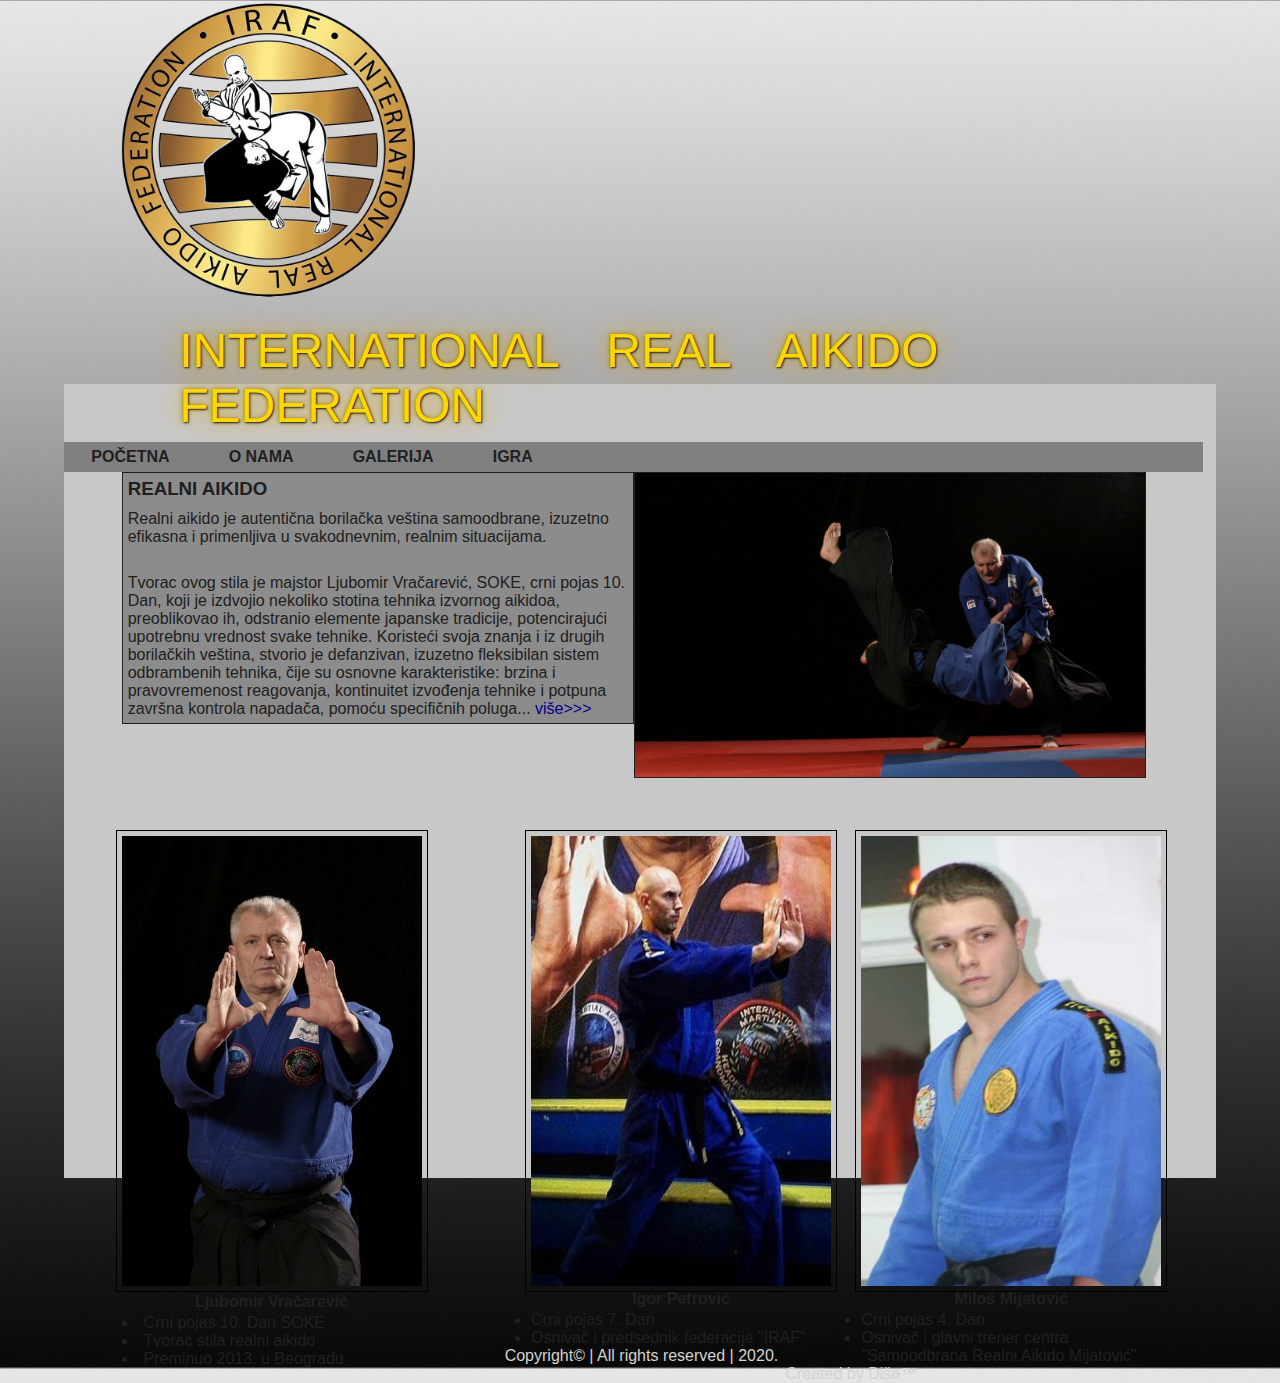
<file: index.html>
<!DOCTYPE html>
<html lang="en">
<head>
    <meta charset="UTF-8">
    <meta name="viewport" content="width=device-width, initial-scale=1.0">
    <title>IRAF</title>
    <link rel="stylesheet" href="index.css">
</head>
<body>
    <header>
        <img src="slike/iraffewd.png" alt="logo" id="i0001">
        <p id="p0001">international real aikido federation</p>
        <div class="cboth"></div>
        <nav id="n0001">
            <a class="a0001" href="index.html">početna</a>
            <a class="a0001" href="aboutus.html">o nama</a>
            <a class="a0001" href="galery.html">galerija</a>
            <a class="a0001" href="stuff.html">igra</a>
        </nav>
    </header>
    <main>
        <article id="ar001">
            <h3 id="h3">
                realni aikido
            </h3>
            <p class="ap01">Realni aikido je autentična borilačka veština samoodbrane, izuzetno efikasna i primenljiva u svakodnevnim, realnim situacijama.
            </p>
            <br>
            <p class="ap01">
            Tvorac ovog stila je majstor Ljubomir Vračarević, SOKE, crni pojas 10. Dan, koji je izdvojio nekoliko stotina tehnika izvornog aikidoa, preoblikovao ih, odstranio elemente japanske tradicije, potencirajući upotrebnu vrednost svake tehnike. Koristeći svoja znanja i iz drugih borilačkih veština, stvorio je defanzivan, izuzetno fleksibilan sistem odbrambenih tehnika, čije su osnovne karakteristike: brzina i pravovremenost reagovanja, kontinuitet izvođenja tehnike i potpuna završna kontrola napadača, pomoću specifičnih poluga... <a id="a0002" href="aboutus.html">više>>></a>
            </p>
        </article>
        <div>
            <img src="slike/ljuba1.jpg" alt="ljuba" id="ljuba">
        </div>
        <div class="cboth"></div>
        <section id="s001">
            <img src="slike/ljuba2.jpg" alt="majstor ljuba">
            <ul>
                <li class="li001">
                    <b>Ljubomir Vračarević</b>
                </li>
                <li>
                    Crni pojas 10. Dan SOKE
                </li>
                <li>
                    Tvorac stila realni aikido
                </li>
                <li>
                    Preminuo 2013. u Beogradu
                </li>
            </ul>
        </section>
        <section id="s002">
            <img src="slike/igor.jpg" alt="igor">
            <ul>
                <li class="li001">
                    <b>
                        Igor Petrović
                    </b>
                </li>
                <li>
                    Crni pojas 7. Dan
                </li>
                <li>
                    Osnivač i predsednik federacije "IRAF"
                </li>
            </ul>
        </section>
        <section id="s003">
            <img src="slike/mijat.jpg">
            <ul>
                <li class="li001">
                    <b>Miloš Mijatović</b>
                </li>
                <li>
                    Crni pojas 4. Dan
                </li>
                <li>
                    Osnivač i glavni trener centra <br> "Samoodbrana Realni Aikido Mijatović"
                </li>
            </ul>
        </section>
    </main>
    <footer>
        <p>Copyright&copy; | All rights reserved | 2020. </p> <p>Created by Diša&trade;</p>
    </footer>
</body>
</html>
</file>
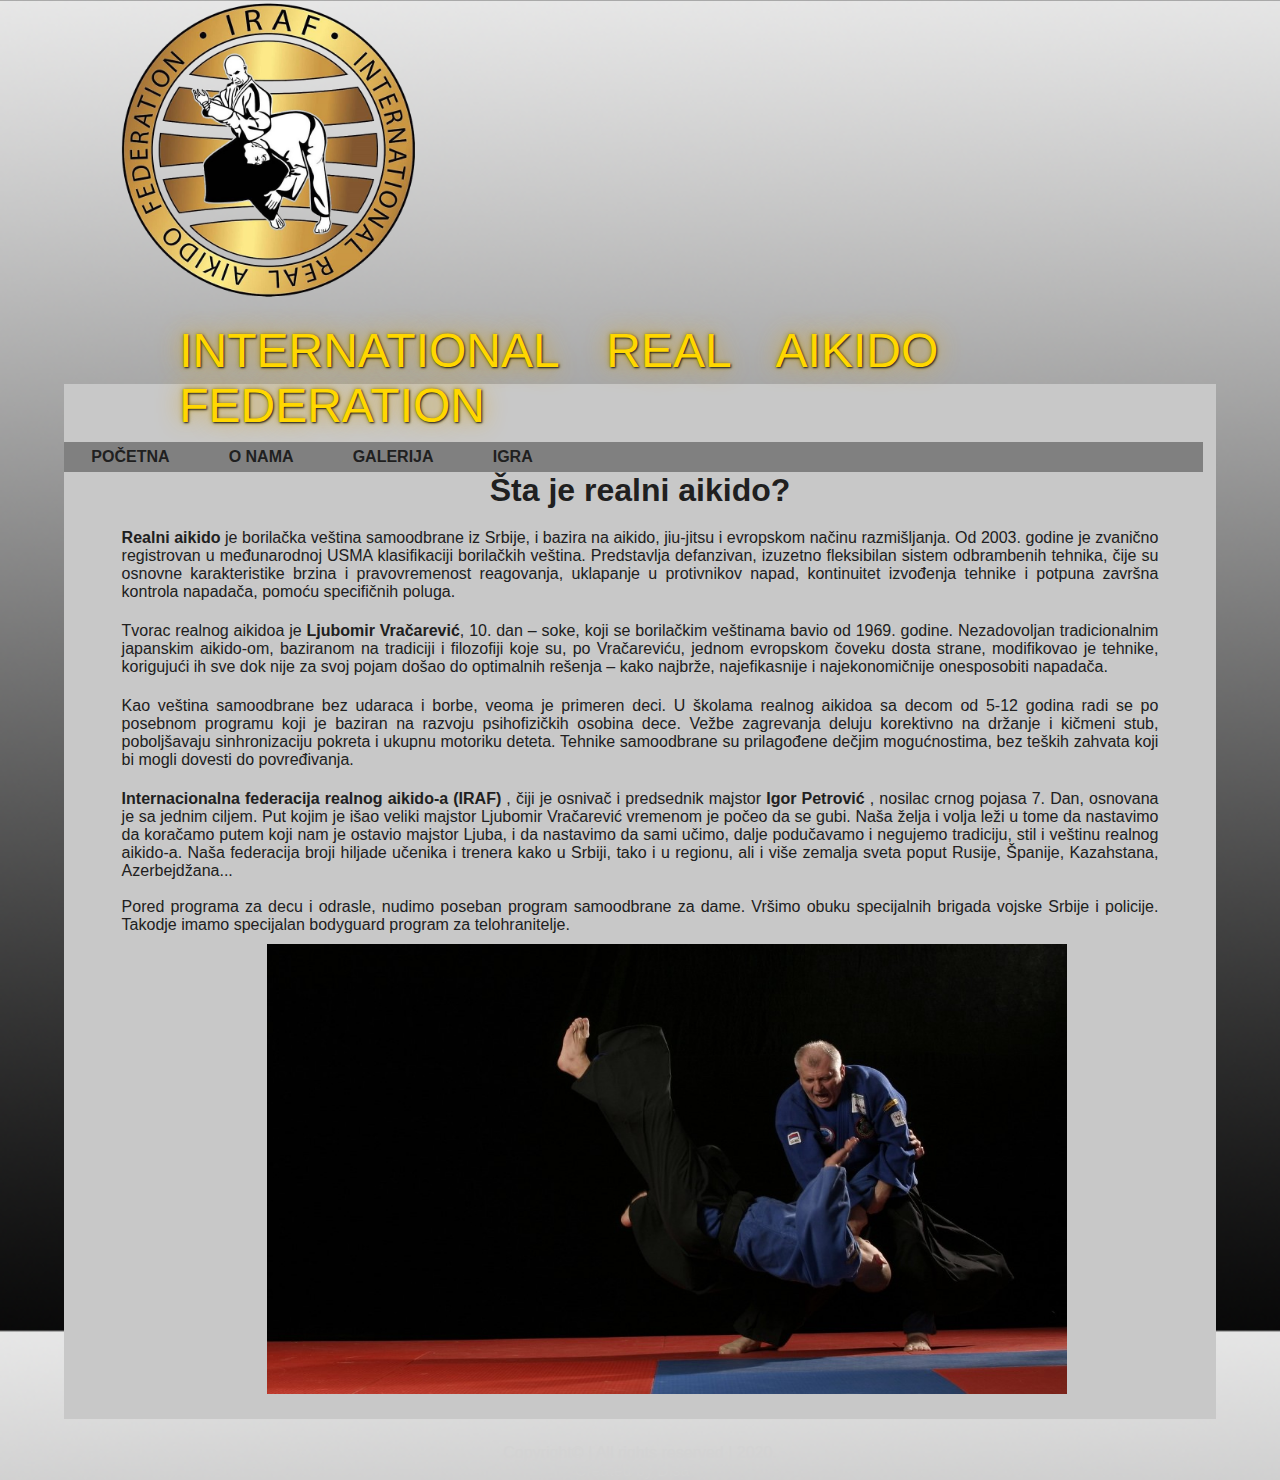
<file: aboutus.html>
<!DOCTYPE html>
<html lang="en">
<head>
    <meta charset="UTF-8">
    <meta name="viewport" content="width=device-width, initial-scale=1.0">
    <title>IRAF</title>
    <link rel="stylesheet" href="aboutus.css">
</head>
<body>
    <header>
        <img src="slike/iraffewd.png" alt="logo" id="i0001">
        <p id="p0001">international real aikido federation</p>
        <div class="cboth"></div>
        <nav id="n0001">
            <a class="a0001" href="index.html">početna</a>
            <a class="a0001" href="aboutus.html">o nama</a>
            <a class="a0001" href="galery.html">galerija</a>
            <a class="a0001" href="stuff.html">igra</a>
        </nav>
    </header>
    <main>
        <section id="s01">
            
            <h1>Šta je realni aikido?</h1>
            <p><b>Realni aikido</b> je borilačka veština samoodbrane iz Srbije, i bazira na aikido, jiu-jitsu i evropskom načinu razmišljanja. Od 2003. godine je zvanično registrovan u međunarodnoj USMA klasifikaciji borilačkih veština. Predstavlja defanzivan, izuzetno fleksibilan sistem odbrambenih tehnika, čije su osnovne karakteristike brzina i pravovremenost reagovanja, uklapanje u protivnikov napad, kontinuitet izvođenja tehnike i potpuna završna kontrola napadača, pomoću specifičnih poluga.</p>
            
        
            <p>
                Tvorac realnog aikidoa je <b>Ljubomir Vračarević</b>, 10. dan – soke, koji se borilačkim veštinama bavio od 1969. godine. Nezadovoljan tradicionalnim japanskim aikido-om, baziranom na tradiciji i filozofiji koje su, po Vračareviću, jednom evropskom čoveku dosta strane, modifikovao je tehnike, korigujući ih sve dok nije za svoj pojam došao do optimalnih rešenja – kako najbrže, najefikasnije i najekonomičnije onesposobiti napadača.
            </p>
        <p>
            Kao veština samoodbrane bez udaraca i borbe, veoma je primeren deci. U školama realnog aikidoa sa decom od 5-12 godina radi se po posebnom programu koji je baziran na razvoju psihofizičkih osobina dece. Vežbe zagrevanja deluju korektivno na držanje i kičmeni stub, poboljšavaju sinhronizaciju pokreta i ukupnu motoriku deteta. Tehnike samoodbrane su prilagođene dečjim mogućnostima, bez teških zahvata koji bi mogli dovesti do povređivanja.
        </p>
        <p>
            <b>Internacionalna federacija realnog aikido-a (IRAF)
            </b>, čiji je osnivač i predsednik majstor <b> Igor Petrović </b>, nosilac crnog pojasa 7. Dan, osnovana je sa jednim ciljem. Put kojim je išao veliki majstor Ljubomir Vračarević vremenom je počeo da se gubi. Naša želja i volja leži u tome da nastavimo da koračamo putem koji nam je ostavio majstor Ljuba, i da nastavimo da sami učimo, dalje podučavamo i negujemo tradiciju, stil i veštinu realnog aikido-a. Naša federacija broji hiljade učenika i trenera kako u Srbiji, tako i u regionu, ali i više zemalja sveta poput Rusije, Španije, Kazahstana, Azerbejdžana... <br> <br> Pored programa za decu i odrasle, nudimo poseban program samoodbrane za dame. Vršimo obuku specijalnih brigada vojske Srbije i policije. Takodje imamo specijalan bodyguard program za telohranitelje.
        </p>
        <img src="slike/ljuba1.jpg" alt="">
    </section>
    </main>
    <footer>
        <p>Copyright&copy; | All rights reserved | 2020. </p> 
        <p>Created by Diša&trade;</p>
    </footer>
</body>
</html>
</file>
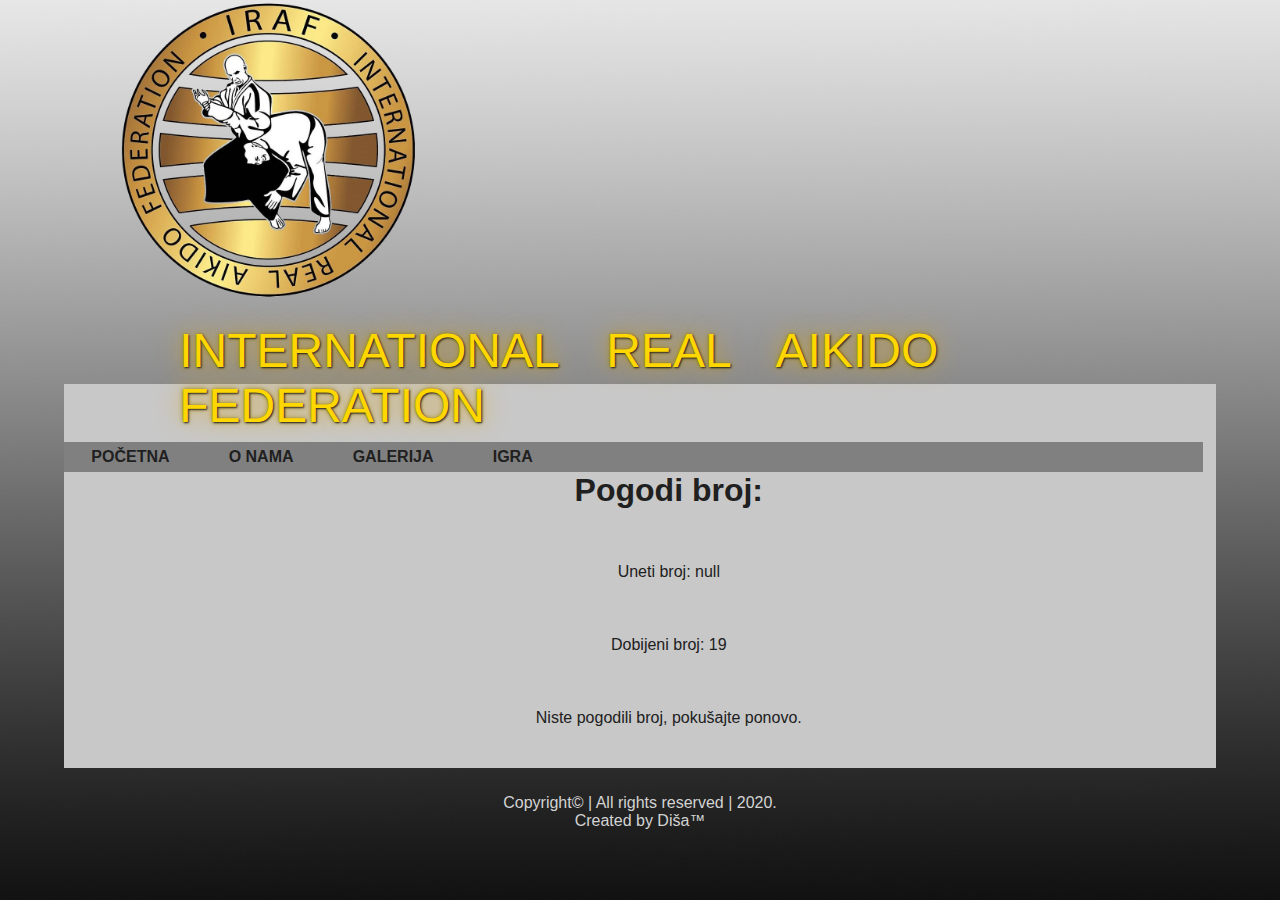
<file: stuff.html>
<!DOCTYPE html>
<html lang="en">
<head>
    <meta charset="UTF-8">
    <meta name="viewport" content="width=device-width, initial-scale=1.0">
    <title>IRAF</title>
    <link rel="stylesheet" href="stuff.css">
</head>
<body>
    <header>
        <img src="slike/iraffewd.png" alt="logo" id="i0001">
        <p id="p0001">international real aikido federation</p>
        <div class="cboth"></div>
        <nav id="n0001">
            <a class="a0001" href="index.html">početna</a>
            <a class="a0001" href="aboutus.html">o nama</a>
            <a class="a0001" href="galery.html">galerija</a>
            <a class="a0001" href="stuff.html">igra</a>
        </nav>
    </header>
    <main>
        <h1>Pogodi broj:</h1>
        <p id="tvojBr"></p>
        <p id="drugiBr"></p>
        <p id="poruka"></p>
    </main>
    <footer>
        <p>Copyright&copy; | All rights reserved | 2020. </p> 
        <p>Created by Diša&trade;</p>
    </footer>
    <script>
        var x=prompt("Unesite broj od 1 do 100:");
        document.getElementById('tvojBr').innerHTML="Uneti broj:"+" "+x;
        var y=Math.ceil(Math.random()*100+1);
        document.getElementById('drugiBr').innerHTML="Dobijeni broj: "+y;
        if (x==y) {
            document.getElementById('poruka').innerHTML="Čestitamo, pogodili ste broj!"
        } else {
            document.getElementById('poruka').innerHTML='Niste pogodili broj, pokušajte ponovo.'
        }
    </script>
</body>
</html>
</file>
<file: index.css>
*{
    box-sizing: border-box;
    margin: 0;
    padding: 0;
}
body{
    font-family: 'Lucida Sans', 'Lucida Sans Regular', 'Lucida Grande', 'Lucida Sans Unicode', Geneva, Verdana, sans-serif;
    background-image: url(slike/bckgrnd.png);
    background-size: cover;
    height: 98vw;
}
header{
    height: 30vw;
    margin-left: 5%;
    margin-right: 5%;
}
#i0001{
    float: left;
    width: 400px;
    height: 300px;  
}
#p0001{
    margin-top: 2%;
    margin-bottom: 0.8%;
    float: left;
    font-size: 300%;
    display: block;
    color: gold;
    text-transform: uppercase;
    padding-left: 10%;
    word-spacing: 35px;
    text-shadow: 1px 1px 2px rgb(31, 30, 30), 0 0 25px goldenrod, 0 0 5px rgb(155, 133, 9);
}
.cboth{clear: both;}
#n0001{padding-top: 0.5%;
    padding-bottom: 0.5%;
    float: left;
    width: 89vw;
    background-color: gray;
}
.a0001 {
    padding-left: 2.4%;
    padding-right: 2.4%;
    text-decoration: none;
    color: rgb(32, 32, 32);
    text-transform: uppercase;
    font-weight: bold;
}
.a0001:hover{padding-bottom: 0.5%;
    padding-top: 0.5%;
    background-color: rgb(170, 170, 170);
}
main{
    background-color: rgb(200, 200, 200);
    margin-left: 5%;
    margin-right: 5%;
    min-height: 62vw;
    padding-top: 1%;
    padding-left: 4.5%;
    color: rgb(32, 32, 32);
}
#ar001{
    width: 40vw;
    border: 1px double rgb(32, 32, 32);
    background-color: rgb(140, 140, 140);
    float: left;
}
#h3{
    text-transform: uppercase;
    padding: 1%;
}
.ap01{
    padding: 1%;
}
#ljuba{
    width: 40vw;
    height: 306px;
    border: 1px double rgb(32, 32, 32) ;
}
#a0002{
    text-decoration: none;
    color: darkblue;
}
#a0002:hover{
    color: red;
}
#s001{
    margin-top: 5%;
    float: left;
}
#s001 img{
    width: 300px;
    height: 450px;
    outline-width: 1px;
    outline-style: solid;
    outline-color: black;
    outline-offset: 5px;
}
#s001 ul{
    margin-top: 1%;
    list-style-position: inside;
}
.li001{
    list-style: none; 
    text-align: center;
    padding-bottom: 1%;
}
#s002{
    margin-top: 5%;
    float: left;
    margin-left: 10%;
}
#s002 img{
width: 300px;
height: 450px;
outline-width: 1px;
    outline-style: solid;
    outline-color: black;
    outline-offset: 5px;
}
#s003{
    margin-top: 5%;
    float: right;
    margin-right: 5%;
}
#s003 img{
    width: 300px;
height: 450px;
outline-width: 1px;
    outline-style: solid;
    outline-color: black;
    outline-offset: 5px;
}
footer{
    margin-top: 2%;
    text-align: center;
    color: lightgray;
}
</file>
<file: aboutus.css>
*{
    box-sizing: border-box;
    margin: 0;
    padding: 0;
}
body{
    font-family: 'Lucida Sans', 'Lucida Sans Regular', 'Lucida Grande', 'Lucida Sans Unicode', Geneva, Verdana, sans-serif;
    background-image: url(slike/bckgrnd.png);
    background-size: cover;
    height: 104vw;
}
header{
    height: 30vw;
    margin-left: 5%;
    margin-right: 5%;
}
#i0001{
    float: left;
    width: 400px;
    height: 300px;  
}
#p0001{
    margin-top: 2%;
    margin-bottom: 0.8%;
    float: left;
    font-size: 300%;
    display: block;
    color: gold;
    text-transform: uppercase;
    padding-left: 10%;
    word-spacing: 35px;
    text-shadow: 1px 1px 2px rgb(31, 30, 30), 0 0 25px goldenrod, 0 0 5px rgb(155, 133, 9);
}
.cboth{clear: both;}
#n0001{padding-top: 0.5%;
    padding-bottom: 0.5%;
    float: left;
    width: 89vw;
    background-color: gray;
}
.a0001 {
    padding-left: 2.4%;
    padding-right: 2.4%;
    text-decoration: none;
    color: rgb(32, 32, 32);
    text-transform: uppercase;
    font-weight: bold;
}
.a0001:hover{padding-bottom: 0.5%;
    padding-top: 0.5%;
    background-color: rgb(170, 170, 170);
}
main{
    background-color: rgb(200, 200, 200);
    margin-left: 5%;
    margin-right: 5%;
    min-height: 65vw;
    padding-top: 1%;
    padding-left: 4.5%;
    padding-right: 4.5%;
    color: rgb(32, 32, 32);
}
#s01{text-align: justify;}
#s01 h1{
    text-align: center;
}
#s01 p{
    margin-top: 2%;
    float: left;
}
#s01 img{
   width: 800px;
   height: 450px;
    margin-left: 14%;
    margin-top: 1%;
    margin-bottom: 2%;
}
footer{
    margin-top: 2%;
    text-align: center;
    color: lightgray;
}
</file>
<file: stuff.css>
*{
    box-sizing: border-box;
    margin: 0;
    padding: 0;
}
body{
    font-family: 'Lucida Sans', 'Lucida Sans Regular', 'Lucida Grande', 'Lucida Sans Unicode', Geneva, Verdana, sans-serif;
    background-image: url(slike/bckgrnd.png);
    background-size: cover;
    height: 68vw;
}
header{
    height: 30vw;
    margin-left: 5%;
    margin-right: 5%;
}
#i0001{
    float: left;
    width: 400px;
    height: 300px;  
}
#p0001{
    margin-top: 2%;
    margin-bottom: 0.8%;
    float: left;
    font-size: 300%;
    display: block;
    color: gold;
    text-transform: uppercase;
    padding-left: 10%;
    word-spacing: 35px;
    text-shadow: 1px 1px 2px rgb(31, 30, 30), 0 0 25px goldenrod, 0 0 5px rgb(155, 133, 9);
}
.cboth{clear: both;}
#n0001{padding-top: 0.5%;
    padding-bottom: 0.5%;
    float: left;
    width: 89vw;
    background-color: gray;
}
.a0001 {
    padding-left: 2.4%;
    padding-right: 2.4%;
    text-decoration: none;
    color: rgb(32, 32, 32);
    text-transform: uppercase;
    font-weight: bold;
}
.a0001:hover{padding-bottom: 0.5%;
    padding-top: 0.5%;
    background-color: rgb(170, 170, 170);
}
main{
    background-color: rgb(200, 200, 200);
    margin-left: 5%;
    margin-right: 5%;
    min-height: 30vw;
    padding-top: 1%;
    padding-left: 4.5%;
    color: rgb(32, 32, 32);
}
main h1{text-align: center;}
#tvojBr{
    text-align: center;
    margin-top: 5%;
margin-bottom: 5%;
}
#poruka{
    text-align: center;
}
#drugiBr{
    margin-bottom: 5%;
    text-align: center;
}
footer{
    margin-top: 2%;
    text-align: center;
    color: lightgray;
}
</file>
